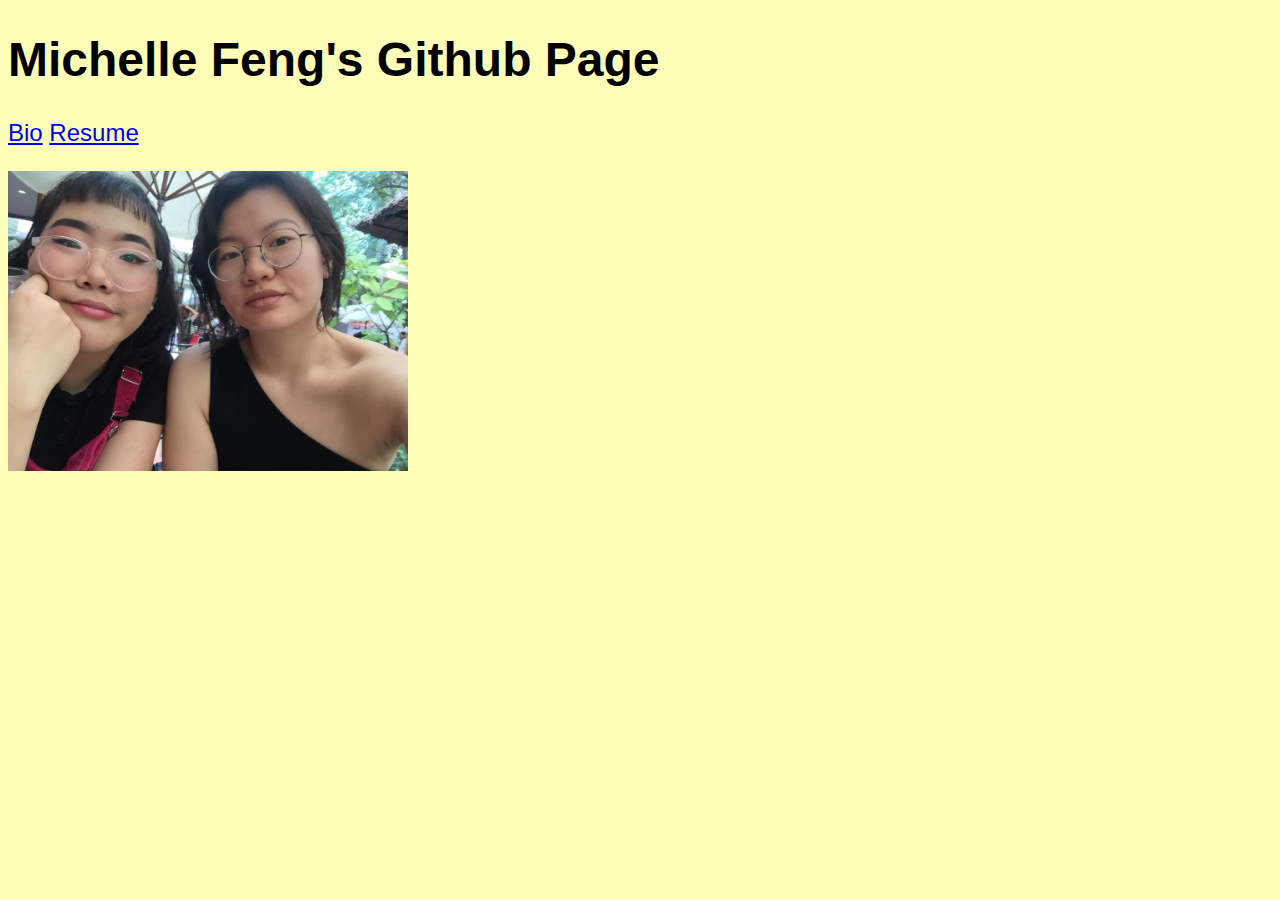
<file: index.html>
<!DOCTYPE html>
<html>

<head>
        <title>Michelle's Github Page</title>
        <link rel="stylesheet" href="index.css"/>
</head>

<body>
        <h1>Michelle Feng's Github Page</h1>
        <p><a href="https://michellekfeng.github.io/bio.html">Bio</a>
           <a href="https://michellekfeng.github.io/resume.html">Resume</a>
        </p>
        <p><img src="MichelleImage.jpg" alt="Image of Michelle Feng"
                width="400"></p>
</body>
</html>
</file>
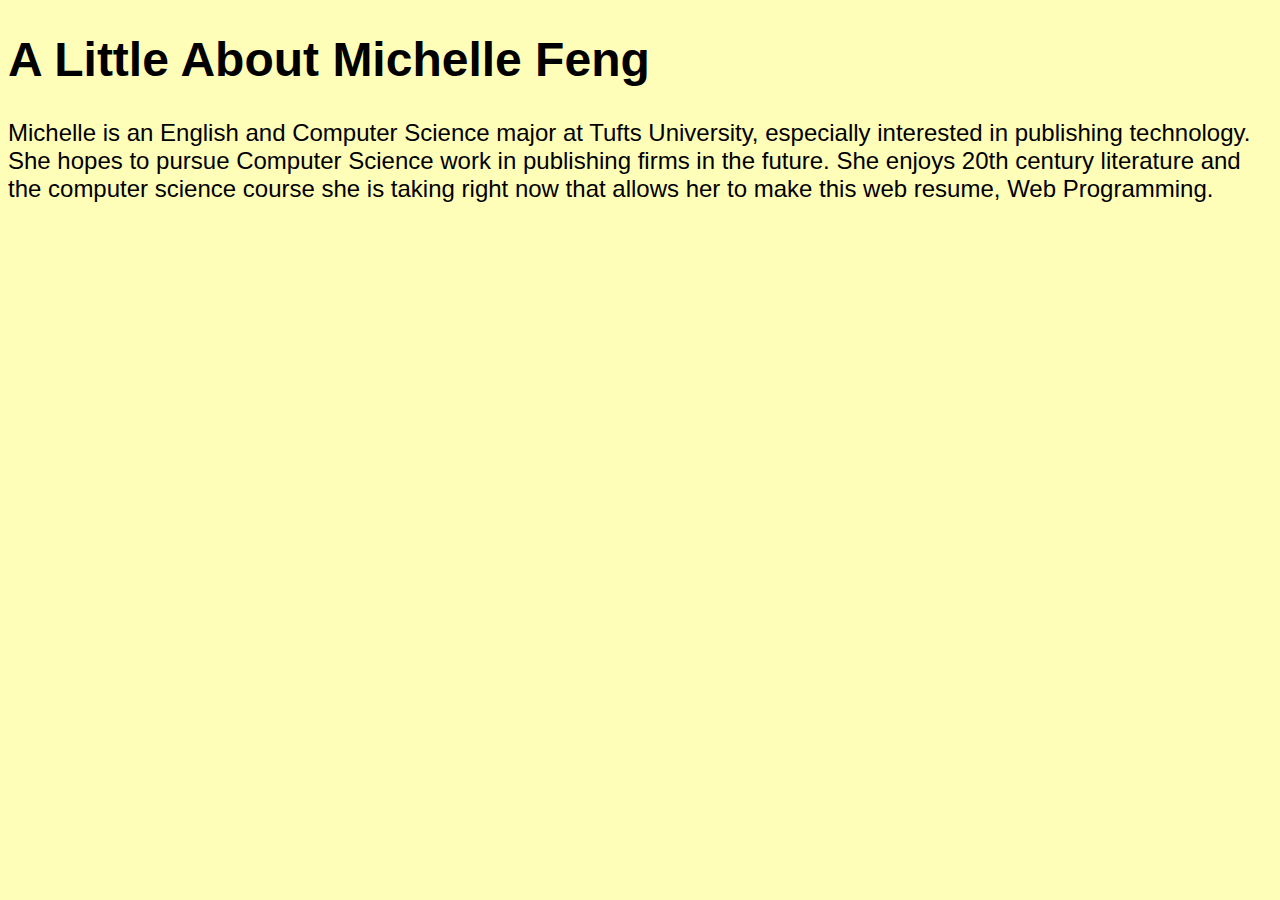
<file: bio.html>
<!DOCTYPE html>
<html>

<head>
        <title>A Little About Michelle Feng</title>
        <link rel="stylesheet" href="bio.css"/>
</head>

<body>
        <h1>A Little About Michelle Feng</h1>
        <p>Michelle is an English and Computer Science major at Tufts
                University, especially interested in publishing technology.
                She hopes to pursue Computer Science work in publishing firms
                in the future. She enjoys 20th century literature and the
                computer science course she is taking right now that
                allows her to make this web resume, Web Programming.</p>
</body>
</html>
</file>
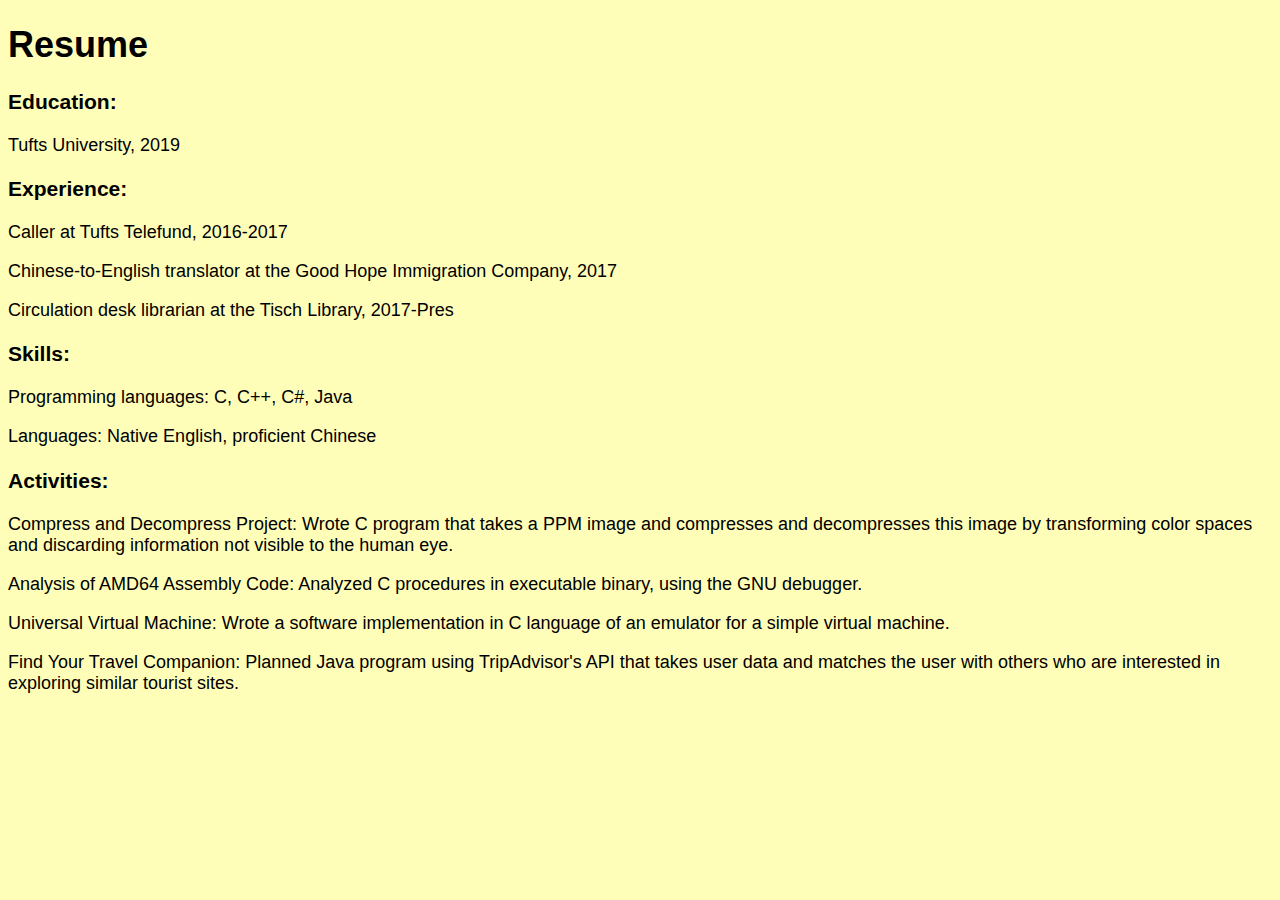
<file: resume.html>
<!DOCTYPE html>
<html>

<head>
        <title>CV for Michelle Feng</title>
        <link rel="stylesheet" href="resume.css"/>
</head>

<body>
        <h1>Resume</h1>
        <h3>Education:</h3>
        <p>Tufts University, 2019<br></p>

        <h3>Experience:</h3>
        <p>Caller at Tufts Telefund, 2016-2017</p>
        <p>Chinese-to-English translator at the Good Hope Immigration Company,
                2017</p>
        <p>Circulation desk librarian at the Tisch Library, 2017-Pres<br></p>

        <h3>Skills:</h3>
        <p>Programming languages: C, C++, C#, Java</p>
        <p>Languages: Native English, proficient Chinese<br></p>

        <h3>Activities:</h3>
        <p>Compress and Decompress Project: Wrote C program that takes a PPM
                image and compresses and decompresses this image by
                transforming color spaces and discarding information not
                visible to the human eye.</p>
        <p>Analysis of AMD64 Assembly Code: Analyzed C procedures in executable
                binary, using the GNU debugger.</p>
        <p>Universal Virtual Machine: Wrote a software implementation in C
                language of an emulator for a simple virtual machine.</p>
        <p>Find Your Travel Companion: Planned Java program using TripAdvisor's
                API that takes user data and matches the user with others who
                are interested in exploring similar tourist sites.</p>
</body>
</html>
</file>
<file: index.css>
<!DOCTYPE html>
<html>
<head>
<style>

head {
        background-color: #fffeb9;
        font-family: Helvetica;
        font-size: 36px;
}

body {
        font-family: Helvetica;
        font-size: 24px;
        background-color: #fffeb9;
}
</style>
</head>
</html>
</file>
<file: bio.css>
<!DOCTYPE html>
<html>
<head>
<style>

head {
        background-color: #fffeb9;
        font-family: Helvetica;
        font-size: 36px;
}

body {
        font-family: Helvetica;
        font-size: 24px;
        background-color: #fffeb9;
}
</style>
</head>
</html>
</file>
<file: resume.css>
<!DOCTYPE html>
<html>
<head>
<style>

head {
        background-color: #fffeb9;
        font-family: Helvetica;
        font-size: 36px;
}

body {
        font-family: Helvetica;
        font-size: 18px;
        background-color: #fffeb9;
}
</style>
</head>
</html>
</file>
